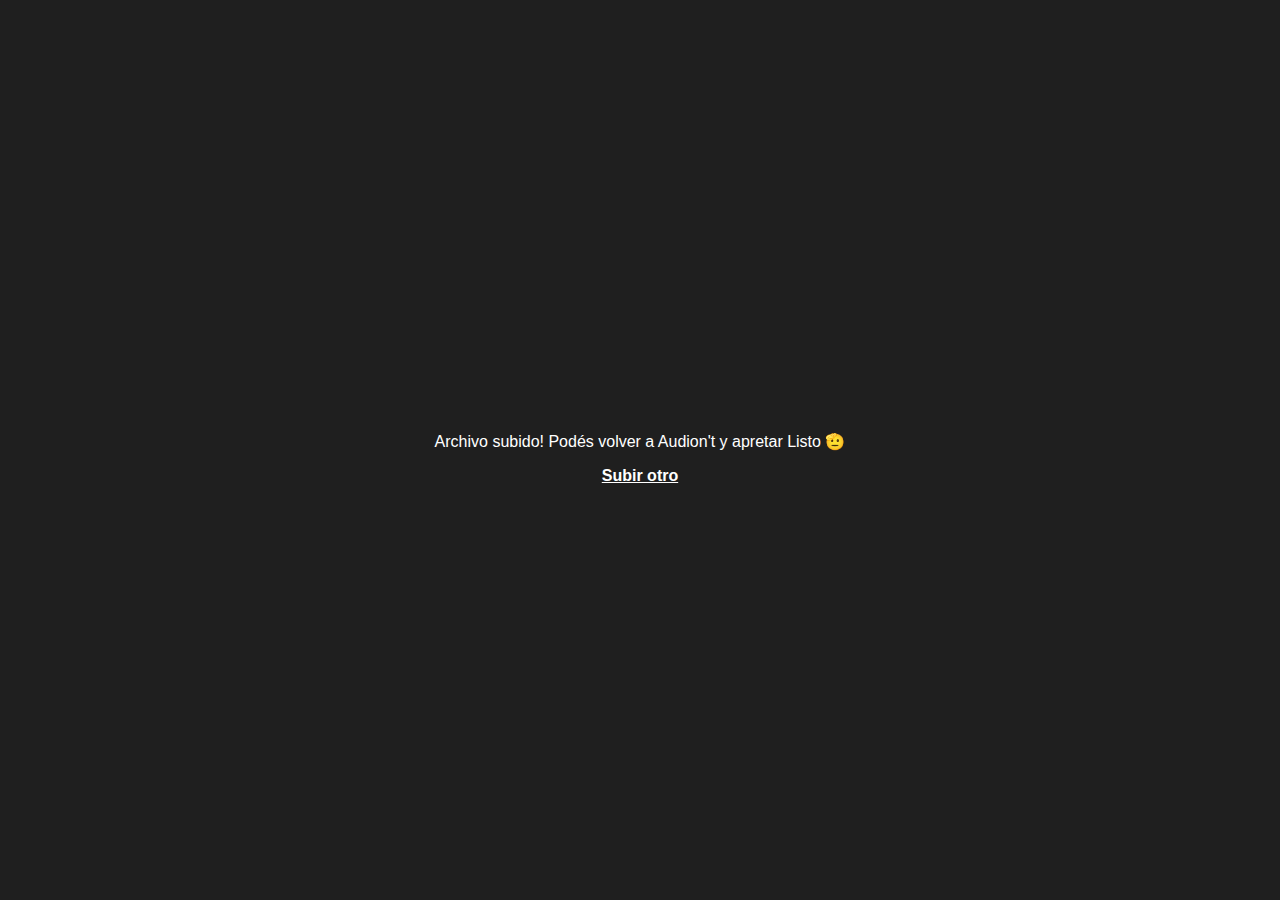
<file: templates/listo.html>
<!DOCTYPE html>
<html lang="en">

<head>
  <meta charset="UTF-8" />
  <title>Vectorizar | Audion't</title>
  <meta name="viewport" content="width=device-width, initial-scale=1, shrink-to-fit=no" />
  <script src="https://code.jquery.com/jquery-3.6.0.min.js"></script>
  <style>
  body {
    font-family: "Arial", sans-serif;
    background-color: #1f1f1f;
    display: flex;
    align-items: center;
    justify-content: center;
    height: 100vh;
    margin: 0;
  }
  
  .content-wrapper {
    display: flex;
    flex-direction: column;
    align-items: center;
    justify-content: center;
    padding: 36px;
  }

  p{
    text-align: center;
  }
  
  form{
    text-align: center;
  }
  
  #submit-button{
    margin-top: 24px;
    max-width: 56px;
    align-self: center;
  }
  
  .file-input-wrapper {
    position: relative;
    display: inline-block;
    overflow: hidden;
    border-radius: 50%;
    background-color: #4a4a4a;
    cursor: pointer;
    transition: background-color 0.2s ease;
  }
  
  .upload-icon {
    display: block;
    width: 100px;
    height: 100px;
    background-color: #4a4a4a;
    border-radius: 50%;
    position: relative;
  }
  
  .upload-icon::before,
  .upload-icon::after {
    content: "";
    position: absolute;
    background-color: #ffffff;
    transition: opacity 0.2s ease;
  }
  
  .upload-icon::before {
    width: 40px;
    height: 3px;
    top: 50%;
    left: calc(50% - 20px);
    transform: translateY(-50%);
    opacity: 0.5;
  }
  
  .upload-icon::after {
    width: 3px;
    height: 40px;
    top: 50%;
    left: calc(50% - 1.5px);
    transform: translateY(-50%);
    opacity: 0.5;
  }
  
  .file-input-wrapper:hover .upload-icon::before,
  .file-input-wrapper:hover .upload-icon::after {
    opacity: 1;
  }
  
  input[type="file"] {
    position: absolute;
    top: 0;
    left: 0;
    width: 100%;
    height: 100%;
    opacity: 0;
    cursor: pointer;
  }
  
  .text-input-div{
    display: none;
    flex-direction: column;
  }
  label{
    margin-top: 24px;
    color: white;
  }
  #file-info{
    margin-top: 12px;
    font-size: 18px;
  }
  </style>
</head>

<body>
  <div class="content-wrapper">
   <p style="color:white;">Archivo subido! Podés volver a Audion't y apretar Listo 🫡</p>
   <!-- send to templates/vectorizar.html to upload another file-->
   <a style="color:white;font-weight: 900;" href="{{user_id}}">Subir otro</a>

   
  </div>
</body>

</html>
</file>
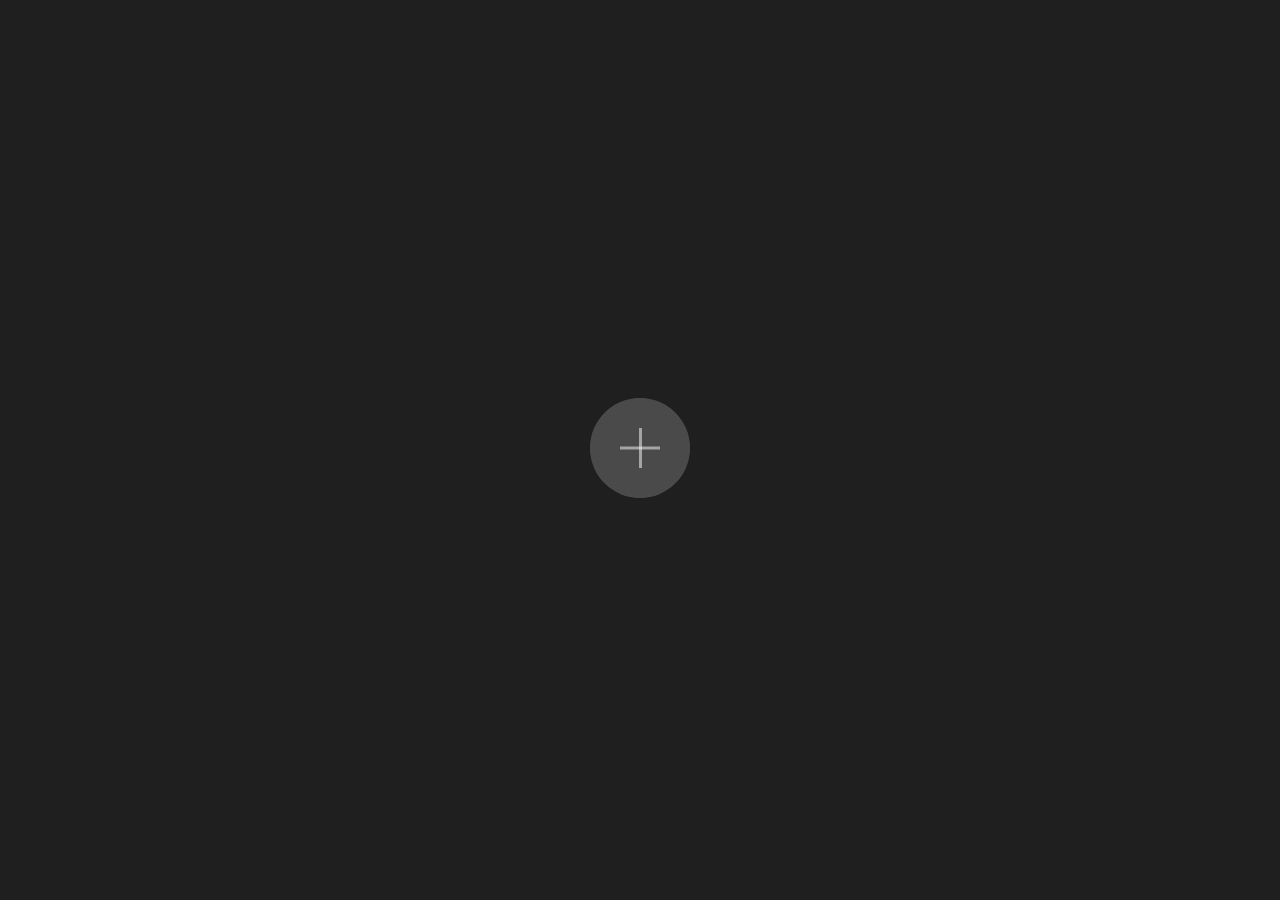
<file: templates/vectorizar.html>
<!DOCTYPE html>
<html lang="en">

<head>
  <meta charset="UTF-8" />
  <title>Vectorizar | Audion't</title>
  <meta name="viewport" content="width=device-width, initial-scale=1, shrink-to-fit=no" />
  <script src="https://code.jquery.com/jquery-3.6.0.min.js"></script>
  <style>
    body {
  font-family: "Arial", sans-serif;
  background-color: #1f1f1f;
  display: flex;
  align-items: center;
  justify-content: center;
  height: 100vh;
  margin: 0;
}

.content-wrapper {
  display: flex;
  flex-direction: column;
  align-items: center;
  justify-content: center;
  padding: 36px;
}

form{
  text-align: center;
}

#submit-button{
  margin-top: 24px;
  max-width: 56px;
  align-self: center;
}

.file-input-wrapper {
  position: relative;
  display: inline-block;
  overflow: hidden;
  border-radius: 50%;
  background-color: #4a4a4a;
  cursor: pointer;
  transition: background-color 0.2s ease;
}

.upload-icon {
  display: block;
  width: 100px;
  height: 100px;
  background-color: #4a4a4a;
  border-radius: 50%;
  position: relative;
}

.upload-icon::before,
.upload-icon::after {
  content: "";
  position: absolute;
  background-color: #ffffff;
  transition: opacity 0.2s ease;
}

.upload-icon::before {
  width: 40px;
  height: 3px;
  top: 50%;
  left: calc(50% - 20px);
  transform: translateY(-50%);
  opacity: 0.5;
}

.upload-icon::after {
  width: 3px;
  height: 40px;
  top: 50%;
  left: calc(50% - 1.5px);
  transform: translateY(-50%);
  opacity: 0.5;
}

.file-input-wrapper:hover .upload-icon::before,
.file-input-wrapper:hover .upload-icon::after {
  opacity: 1;
}

input[type="file"] {
  position: absolute;
  top: 0;
  left: 0;
  width: 100%;
  height: 100%;
  opacity: 0;
  cursor: pointer;
}

.text-input-div{
  display: none;
  flex-direction: column;
}
label{
  margin-top: 24px;
  color: white;
}
#file-info{
  margin-top: 12px;
  font-size: 18px;
}
  </style>
</head>

<body>
  <div class="content-wrapper">
    <form method="post" enctype="multipart/form-data" id="file-upload-form">
      <div class="file-input-wrapper">
        <label for="file-input">
          <i class="upload-icon"></i>
        </label>
        <input type="file" name="file" id="file-input" />
      </div>
      <div class="text-input-div">
        <label for="file-info">Poné algo de info sobre el archivo 👇</label>
        <input type="text" name="file_info" id="file-info" placeholder="Clase de artes mixtas del 4 de abril" />
        <button id="submit-button">Subir</button>
      </div>
    </form>
    <div class="progress-bar-wrapper" style="display: none;">
      <div class="progress-bar"></div>
  </div>
  <script>
    document
      .querySelector("#file-input")
      .addEventListener("change", function (event) {
        if (event.target.files.length) {
          document.querySelector(".text-input-div").style.display = "flex";
        }
      });
      // on button click, submit form
      document.querySelector("#submit-button").addEventListener("click", function (event) {
       

        document.querySelector("#file-upload-form").submit();
        

        
      });
  </script>
</body>

</html>
</file>
